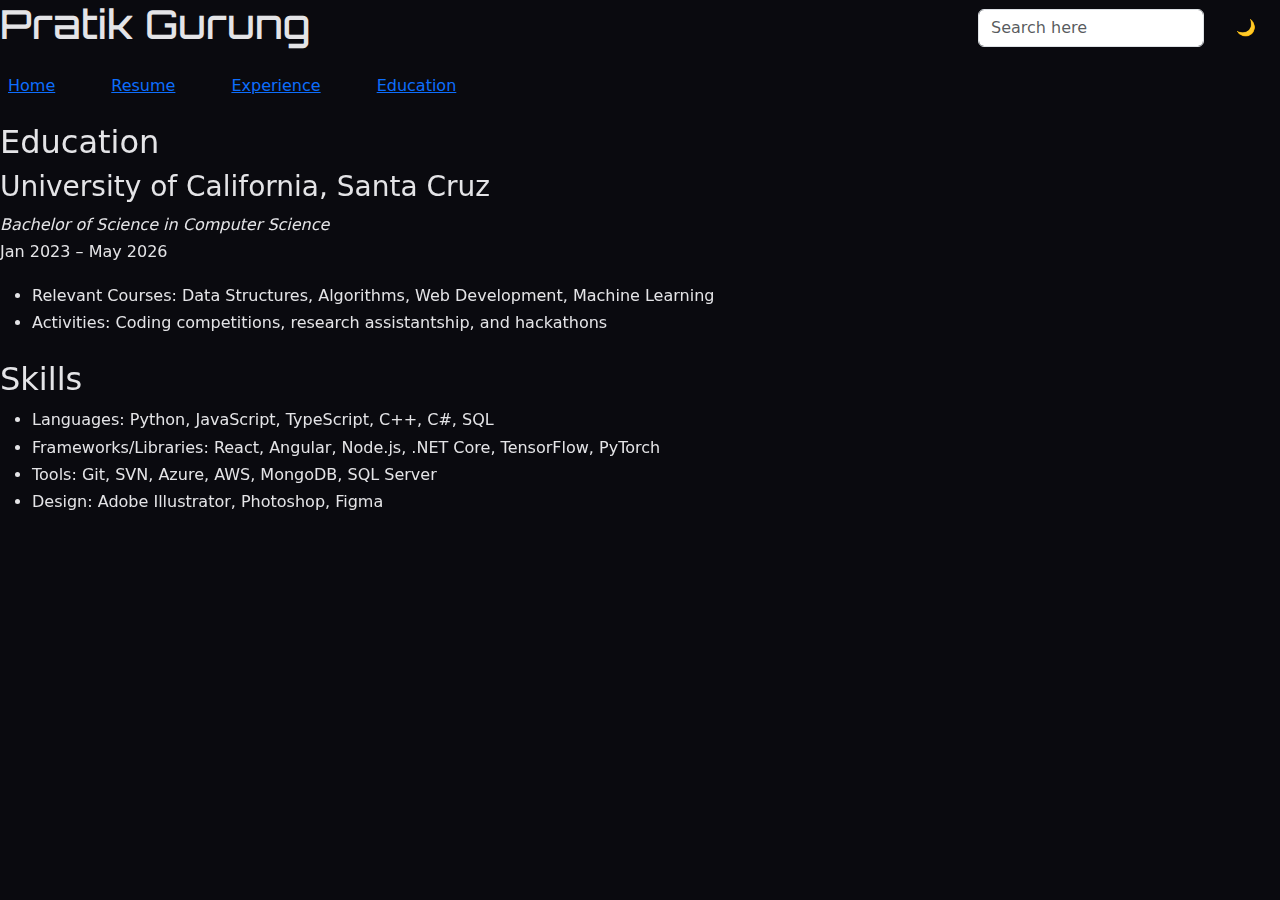
<file: education.html>
<!DOCTYPE html>
<html lang="en">
<head>
  <meta charset="UTF-8" />
  <meta name="viewport" content="width=device-width, initial-scale=1.0" />
  <title>Education | Pratik Gurung</title>
  <link rel="stylesheet" href="https://cdn.jsdelivr.net/npm/bootstrap@5.3.0/dist/css/bootstrap.min.css" />
  <link href="https://fonts.googleapis.com/css2?family=Orbitron:wght@500&display=swap" rel="stylesheet" />
  <link rel="stylesheet" href="https://cdn.jsdelivr.net/npm/aos@2.3.4/dist/aos.css" />
  <link rel="stylesheet" href="portfolio.css" />
</head>
<body>
  <div class="content-wrapper">
    <div class="top-bar d-flex justify-content-between align-items-center">
      <div class="left">
        <h1 style="font-family: 'Orbitron', sans-serif;">Pratik Gurung</h1>
      </div>
      <div class="right d-flex align-items-center gap-2">
        <form action="#" class="search-form">
          <input type="text" placeholder="Search here" class="form-control" />
        </form>
        <button id="mode-toggle" class="mode-toggle btn btn-sm btn-outline-info" aria-label="Toggle Dark/Light Mode">🌙</button>
        <div class="hamburger d-lg-none" id="hamburger">
          <span></span>
          <span></span>
          <span></span>
        </div>
      </div>
    </div>

    <div class="nav-links text-center my-3" id="navLinks">
      <a class="nav-item nav-animated mx-2" href="index.html">Home</a>
      <a class="nav-item nav-animated mx-2" href="resume.html">Resume</a>
      <a class="nav-item nav-animated mx-2" href="experience.html">Experience</a>
      <a class="nav-item nav-animated mx-2" href="education.html">Education</a>
    </div>

    <section data-aos="fade-up" class="my-4">
      <h2 class="text-glow">Education</h2>
      <div class="education-item">
        <h3>University of California, Santa Cruz</h3>
        <p><em>Bachelor of Science in Computer Science</em><br>Jan 2023 – May 2026</p>
        <ul>
          <li>Relevant Courses: Data Structures, Algorithms, Web Development, Machine Learning</li>
          <li>Activities: Coding competitions, research assistantship, and hackathons</li>
        </ul>
      </div>
    </section>

    <section data-aos="fade-up" class="my-4">
      <h2 class="text-glow">Skills</h2>
      <ul>
        <li>Languages: Python, JavaScript, TypeScript, C++, C#, SQL</li>
        <li>Frameworks/Libraries: React, Angular, Node.js, .NET Core, TensorFlow, PyTorch</li>
        <li>Tools: Git, SVN, Azure, AWS, MongoDB, SQL Server</li>
        <li>Design: Adobe Illustrator, Photoshop, Figma</li>
      </ul>
    </section>
  </div>

  <script src="https://cdn.jsdelivr.net/npm/bootstrap@5.3.0/dist/js/bootstrap.bundle.min.js"></script>
  <script src="https://cdn.jsdelivr.net/npm/aos@2.3.4/dist/aos.js"></script>
  <script src="theme.js"></script>
</body>
</html>
</file>
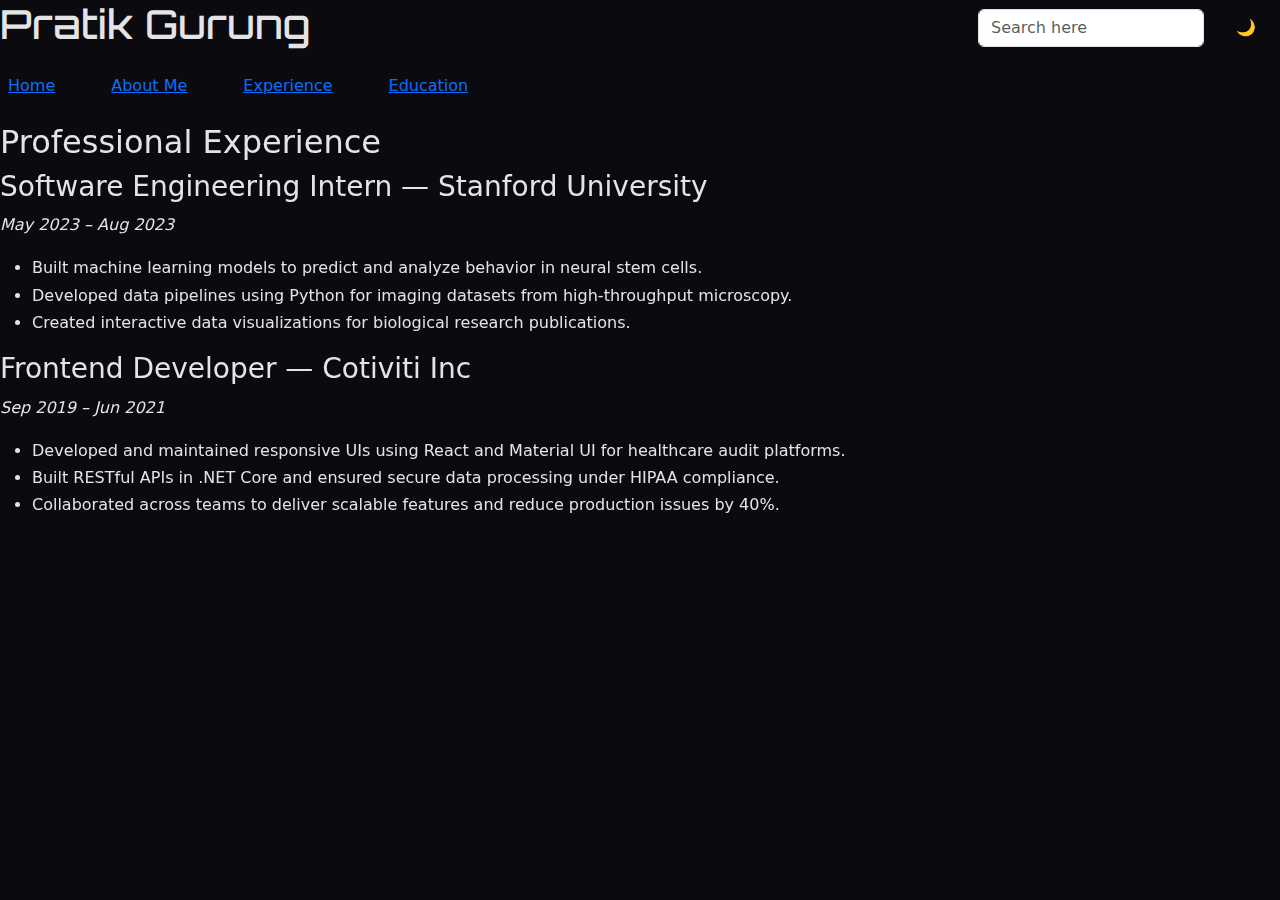
<file: experience.html>
<!DOCTYPE html>
<html lang="en">
<head>
  <meta charset="UTF-8" />
  <meta name="viewport" content="width=device-width, initial-scale=1.0" />
  <title>Experience | Pratik Gurung</title>
  <link rel="stylesheet" href="https://cdn.jsdelivr.net/npm/bootstrap@5.3.0/dist/css/bootstrap.min.css" />
  <link href="https://fonts.googleapis.com/css2?family=Orbitron:wght@500&display=swap" rel="stylesheet" />
  <link rel="stylesheet" href="https://cdn.jsdelivr.net/npm/aos@2.3.4/dist/aos.css" />
  <link rel="stylesheet" href="portfolio.css" />
</head>
<body>
  <div class="content-wrapper">
    <div class="top-bar d-flex justify-content-between align-items-center">
      <div class="left">
        <h1 style="font-family: 'Orbitron', sans-serif;">Pratik Gurung</h1>
      </div>
      <div class="right d-flex align-items-center gap-2">
        <form action="#" class="search-form">
          <input type="text" placeholder="Search here" class="form-control" />
        </form>
        <button id="mode-toggle" class="mode-toggle btn btn-sm btn-outline-info" aria-label="Toggle Dark/Light Mode">🌙</button>
        <div class="hamburger d-lg-none" id="hamburger">
          <span></span>
          <span></span>
          <span></span>
        </div>
      </div>
    </div>

    <div class="nav-links text-center my-3" id="navLinks">
      <a class="nav-item nav-animated mx-2" href="index.html">Home</a>
      <a class="nav-item nav-animated mx-2" href="resume.html">About Me</a>
      <a class="nav-item nav-animated mx-2" href="experience.html">Experience</a>
      <a class="nav-item nav-animated mx-2" href="education.html">Education</a>
    </div>

    <section data-aos="fade-up" class="my-4">
      <h2 class="text-glow">Professional Experience</h2>

      <div class="experience-item">
        <h3>Software Engineering Intern — Stanford University</h3>
        <p><em>May 2023 – Aug 2023</em></p>
        <ul>
          <li>Built machine learning models to predict and analyze behavior in neural stem cells.</li>
          <li>Developed data pipelines using Python for imaging datasets from high-throughput microscopy.</li>
          <li>Created interactive data visualizations for biological research publications.</li>
        </ul>
      </div>

      <div class="experience-item">
        <h3>Frontend Developer — Cotiviti Inc</h3>
        <p><em>Sep 2019 – Jun 2021</em></p>
        <ul>
          <li>Developed and maintained responsive UIs using React and Material UI for healthcare audit platforms.</li>
          <li>Built RESTful APIs in .NET Core and ensured secure data processing under HIPAA compliance.</li>
          <li>Collaborated across teams to deliver scalable features and reduce production issues by 40%.</li>
        </ul>
      </div>
    </section>
  </div>

  <script src="https://cdn.jsdelivr.net/npm/bootstrap@5.3.0/dist/js/bootstrap.bundle.min.js"></script>
  <script src="https://cdn.jsdelivr.net/npm/aos@2.3.4/dist/aos.js"></script>
  <script src="theme.js"></script>
</body>
</html>
</file>
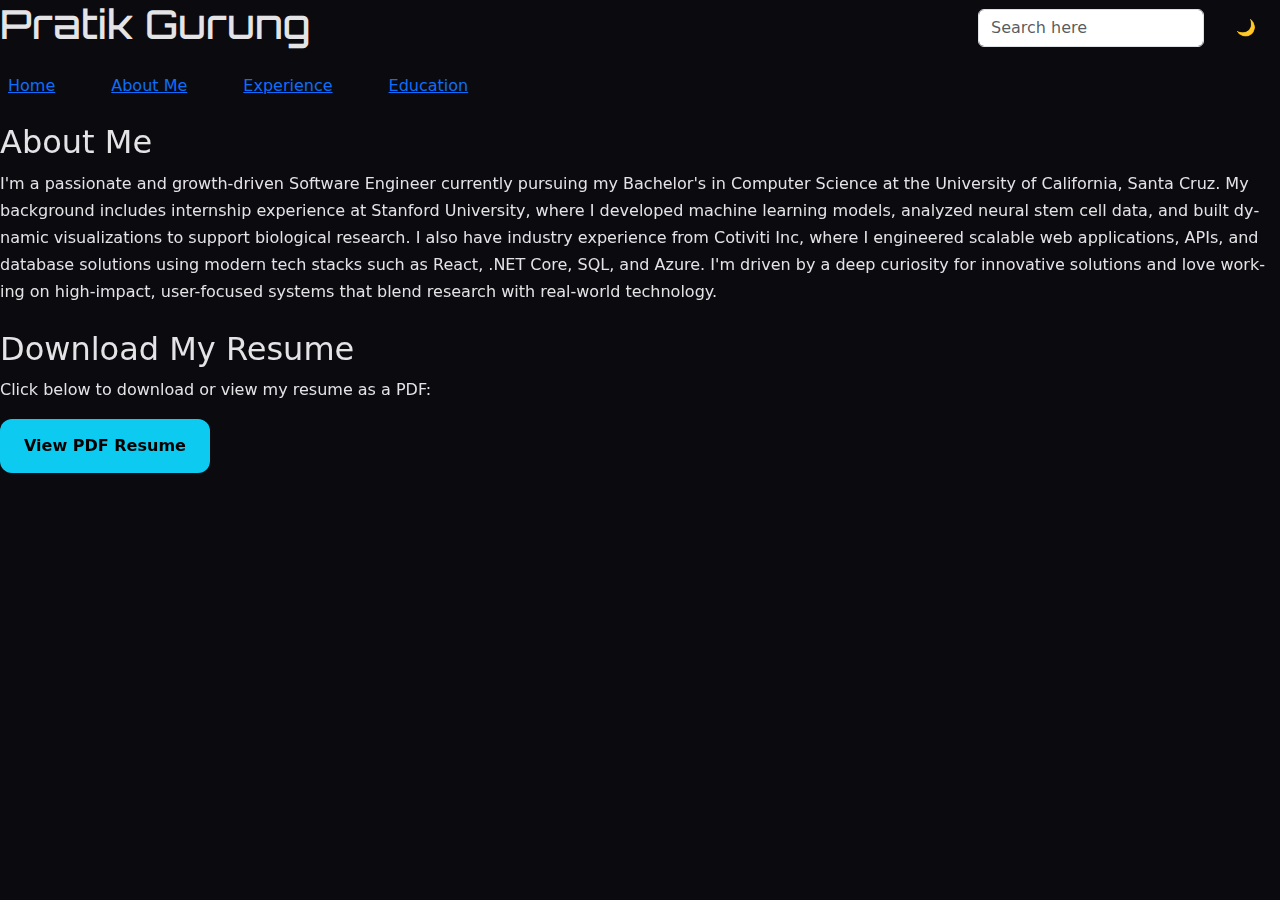
<file: resume.html>
<!DOCTYPE html>
<html lang="en">
<head>
  <meta charset="UTF-8" />
  <meta name="viewport" content="width=device-width, initial-scale=1.0"/>
  <title>Resume | Pratik Gurung</title>
  <link rel="stylesheet" href="https://cdn.jsdelivr.net/npm/bootstrap@5.3.0/dist/css/bootstrap.min.css"/>
  <link href="https://fonts.googleapis.com/css2?family=Orbitron:wght@500&display=swap" rel="stylesheet"/>
  <link rel="stylesheet" href="https://cdn.jsdelivr.net/npm/aos@2.3.4/dist/aos.css"/>
  <link rel="stylesheet" href="portfolio.css"/>
</head>
<body>
  <div class="content-wrapper">
    <div class="top-bar d-flex justify-content-between align-items-center">
      <div class="left">
        <h1 style="font-family: 'Orbitron', sans-serif;">Pratik Gurung</h1>
      </div>
      <div class="right d-flex align-items-center gap-2">
        <form action="#" class="search-form">
          <input type="text" placeholder="Search here" class="form-control" />
        </form>
        <button id="mode-toggle" class="mode-toggle btn btn-sm btn-outline-info" aria-label="Toggle Dark/Light Mode">🌙</button>
        <div class="hamburger d-lg-none" id="hamburger">
          <span></span>
          <span></span>
          <span></span>
        </div>
      </div>
    </div>

    <div class="nav-links text-center my-3" id="navLinks">
      <a class="nav-item nav-animated mx-2" href="index.html">Home</a>
      <a class="nav-item nav-animated mx-2" href="resume.html">About Me</a>
      <a class="nav-item nav-animated mx-2" href="experience.html">Experience</a>
      <a class="nav-item nav-animated mx-2" href="education.html">Education</a>
    </div>

    <!-- Main Content -->
    <main>
      <section data-aos="fade-up" class="my-4">
        <h2 class="text-glow">About Me</h2>
        <p>
          I'm a passionate and growth-driven Software Engineer currently pursuing my Bachelor's in Computer Science at the University of California, Santa Cruz. 
          My background includes internship experience at Stanford University, where I developed machine learning models, analyzed neural stem cell data, and built dynamic visualizations to support biological research. 
          I also have industry experience from Cotiviti Inc, where I engineered scalable web applications, APIs, and database solutions using modern tech stacks such as React, .NET Core, SQL, and Azure. 
          I'm driven by a deep curiosity for innovative solutions and love working on high-impact, user-focused systems that blend research with real-world technology.
        </p>
      </section>

      <section data-aos="fade-up" class="my-4">
        <h2 class="text-glow">Download My Resume</h2>
        <p>
          Click below to download or view my resume as a PDF:
        </p>
        <a href="Pratik Software Engineer Resume (2).pdf" target="_blank" class="btn btn-info">View PDF Resume</a>
      </section>
    </main>
  </div>

  <script src="https://cdn.jsdelivr.net/npm/bootstrap@5.3.0/dist/js/bootstrap.bundle.min.js"></script>
  <script src="https://cdn.jsdelivr.net/npm/aos@2.3.4/dist/aos.js"></script>
  <script src="theme.js"></script>
</body>
</html>
</file>
<file: portfolio.css>
/* VARIABLES & RESET */
:root {
  --color-bg: #0a0a0f;
  --color-bg-secondary: #121218;
  --color-text: #e4e4e7;
  --color-text-muted: #a1a1aa;
  --color-accent: #6366f1;
  --color-accent-hover: #4f46e5;
  --color-success: #10b981;
  --color-border: #27272a;

  --font-main: 'Manrope', -apple-system, system-ui, sans-serif;
  --font-mono: 'Space Mono', monospace;

  --transition-fast: 0.15s cubic-bezier(0.4, 0, 0.2, 1);
  --transition: 0.3s cubic-bezier(0.4, 0, 0.2, 1);
  --transition-slow: 0.6s cubic-bezier(0.4, 0, 0.2, 1);

  --shadow-lg: 0 20px 40px rgba(0, 0, 0, 0.3);

  /* Layout helpers */
  --container-max: 1400px;
  --container-pad: clamp(1rem, 3vw, 2rem);
  --nav-height: 78px;
}

* { margin: 0; padding: 0; box-sizing: border-box; }

/* ✅ Helps prevent iOS "text zoom" + layout weirdness */
html {
  scroll-behavior: auto;
  /* Optional: slightly fluid base sizing */
  font-size: clamp(15px, 1.6vw, 16px);
  -webkit-text-size-adjust: 100%;
}

body {
  font-family: var(--font-main);
  background: var(--color-bg);
  color: var(--color-text);
  line-height: 1.7;
  -webkit-font-smoothing: antialiased;
  -moz-osx-font-smoothing: grayscale;

  /* ✅ Critical: stop accidental horizontal scroll */
  overflow-x: clip;
}

/* ✅ Global wrapping rules to prevent text blowing out */
p, li, a, span, h1, h2, h3, h4, h5, h6, figcaption {
  overflow-wrap: anywhere;
  word-break: break-word;
  hyphens: auto;
}

/* Better responsive media defaults */
img, svg, video, canvas {
  max-width: 100%;
  height: auto;
}

::selection { background: var(--color-accent); color: #fff; }

/* Accessible focus */
a:focus-visible,
button:focus-visible {
  outline: 2px solid rgba(99, 102, 241, 0.9);
  outline-offset: 3px;
  border-radius: 10px;
}

/* CUSTOM CURSOR */
.cursor-dot, .cursor-outline {
  pointer-events: none;
  position: fixed;
  border-radius: 50%;
  z-index: 10000;
  will-change: transform;
}

.cursor-dot {
  width: 8px; height: 8px;
  background: var(--color-accent);
  transform: translate(-50%, -50%);
  transition: opacity var(--transition);
}

.cursor-outline {
  width: 40px; height: 40px;
  border: 2px solid var(--color-accent);
  opacity: 0.5;
  transform: translate(-50%, -50%);
  transition: transform var(--transition-fast), opacity var(--transition);
}

@media (max-width: 768px) {
  .cursor-dot, .cursor-outline { display: none; }
}

/* CONTAINER */
.container {
  max-width: var(--container-max);
  margin: 0 auto;
  padding-inline: var(--container-pad);

  /* ✅ Prevent flex/grid children from overflowing */
  min-width: 0;
}

/* NAVIGATION */
.nav {
  position: fixed;
  top: 0; left: 0; right: 0;
  z-index: 1000;
  background: rgba(10, 10, 15, 0.85);
  -webkit-backdrop-filter: blur(12px);
  backdrop-filter: blur(12px);
  border-bottom: 1px solid var(--color-border);
  transition: transform var(--transition), background-color var(--transition);
  will-change: transform;
}

.nav-container {
  max-width: var(--container-max);
  margin: 0 auto;
  padding: 1.25rem var(--container-pad);
  display: flex;
  align-items: center;
  justify-content: space-between;
  position: relative;
  min-height: var(--nav-height);
  min-width: 0;
}

.nav-logo {
  font-family: var(--font-mono);
  font-size: 1.25rem;
  font-weight: 700;
  text-decoration: none;
  color: var(--color-text);
  transition: color var(--transition);
  white-space: nowrap;
}

.logo-bracket { color: var(--color-accent); }
.logo-text { margin: 0 0.25rem; }
.nav-logo:hover { color: var(--color-accent); }

.nav-links {
  display: flex;
  gap: 2.5rem;
  align-items: center;
  min-width: 0;
}

.nav-link {
  position: relative;
  color: var(--color-text-muted);
  text-decoration: none;
  font-weight: 500;
  font-size: 0.95rem;
  transition: color var(--transition);
  white-space: nowrap;
}

.nav-link:hover { color: var(--color-text); }

.nav-link::before {
  content: attr(data-text);
  position: absolute;
  top: 0; left: 0;
  width: 0;
  overflow: hidden;
  color: var(--color-accent);
  transition: width var(--transition);
  white-space: nowrap;
  pointer-events: none;
}
.nav-link:hover::before { width: 100%; }

.nav-toggle {
  display: none;
  flex-direction: column;
  gap: 6px;
  background: none;
  border: none;
  cursor: pointer;
  padding: 0.5rem;
  border-radius: 12px;
}

.nav-toggle span {
  width: 28px; height: 2px;
  background: var(--color-text);
  transition: transform var(--transition), opacity var(--transition);
}

/* HERO SECTION */
.hero {
  min-height: 100svh;
  display: flex;
  align-items: center;
  justify-content: center;
  position: relative;
  overflow: hidden;

  padding: calc(var(--nav-height) + 2.25rem) var(--container-pad) 2.5rem;
}

.hero-bg {
  position: absolute;
  inset: 0;
  z-index: 0;
  pointer-events: none;
}

.hero-grid {
  position: absolute;
  inset: 0;
  background-image:
    linear-gradient(rgba(99, 102, 241, 0.03) 1px, transparent 1px),
    linear-gradient(90deg, rgba(99, 102, 241, 0.03) 1px, transparent 1px);
  background-size: 50px 50px;
  animation: gridMove 24s linear infinite;
  will-change: transform;
}

@keyframes gridMove {
  0% { transform: translate3d(0, 0, 0); }
  100% { transform: translate3d(50px, 50px, 0); }
}

.hero-gradient {
  position: absolute;
  inset: 0;
  background: radial-gradient(circle at 50% 50%, rgba(99, 102, 241, 0.1), transparent 70%);
  pointer-events: none;
}

.hero-content {
  width: 100%;
  max-width: 1200px;
  position: relative;
  z-index: 10;
  min-width: 0;
}

/* HERO (PHOTO LAYOUT) */
.hero-inner{
  display:grid;
  grid-template-columns: 1.15fr 0.85fr;
  gap: clamp(2rem, 4vw, 4rem);
  align-items: center;
  min-width: 0;
}

.hero-copy{
  text-align: left;
  min-width: 0;
}

.hero-badge {
  display: inline-flex;
  align-items: center;
  gap: 0.5rem;
  padding: 0.5rem 1rem;
  background: rgba(99, 102, 241, 0.1);
  border: 1px solid rgba(99, 102, 241, 0.2);
  border-radius: 2rem;
  font-size: 0.875rem;
  color: var(--color-accent);
  margin-bottom: 2rem;
  animation: fadeInUp 0.6s ease 0.2s backwards;
}

.badge-dot {
  width: 8px; height: 8px;
  background: var(--color-success);
  border-radius: 50%;
  animation: pulse 2s infinite;
}

@keyframes pulse {
  0%, 100% { opacity: 1; }
  50% { opacity: 0.5; }
}

.hero-title {
  font-size: clamp(2.1rem, 7vw, 4.75rem);
  font-weight: 800;
  line-height: 1.05;
  margin-bottom: 1.25rem;
  letter-spacing: -0.02em;
}

.hero-greeting {
  display: block;
  font-size: clamp(1.15rem, 3.4vw, 2rem);
  font-weight: 500;
  color: var(--color-text-muted);
  animation: fadeInUp 0.6s ease 0.3s backwards;
}

.hero-name {
  display: block;
  background: linear-gradient(135deg, #6366f1 0%, #a855f7 100%);
  -webkit-background-clip: text;
  -webkit-text-fill-color: transparent;
  background-clip: text;
  animation: fadeInUp 0.6s ease 0.4s backwards;
}

.hero-description {
  font-size: clamp(1.02rem, 2.2vw, 1.25rem);
  color: var(--color-text-muted);
  max-width: 52ch;
  margin: 0 0 2.25rem;
  line-height: 1.7;
  animation: fadeInUp 0.6s ease 0.5s backwards;
}

.hero-cta {
  display: flex;
  gap: 1rem;
  justify-content: flex-start;
  flex-wrap: wrap;
  margin-bottom: 2.5rem;
  animation: fadeInUp 0.6s ease 0.6s backwards;
}

.btn {
  display: inline-flex;
  align-items: center;
  gap: 0.75rem;
  padding: 0.95rem 1.5rem;
  font-weight: 600;
  text-decoration: none;
  border-radius: 0.75rem;
  font-family: var(--font-main);
  font-size: 1rem;
  cursor: pointer;
  border: none;
  transition: transform var(--transition), box-shadow var(--transition), background-color var(--transition), border-color var(--transition), color var(--transition);

  /* ✅ buttons never overflow */
  max-width: 100%;
}

.btn-primary {
  background: var(--color-accent);
  color: #fff;
  box-shadow: 0 0 18px rgba(99, 102, 241, 0.28);
}

.btn-primary:hover {
  background: var(--color-accent-hover);
  transform: translateY(-2px);
  box-shadow: 0 0 26px rgba(99, 102, 241, 0.45);
}

.btn-secondary {
  background: transparent;
  color: var(--color-text);
  border: 2px solid var(--color-border);
}

.btn-secondary:hover {
  border-color: var(--color-accent);
  color: var(--color-accent);
  transform: translateY(-2px);
}

.btn-large { padding: 1.1rem 2rem; font-size: 1.05rem; }

.hero-social {
  display: flex;
  gap: 1rem;
  justify-content: flex-start;
  animation: fadeInUp 0.6s ease 0.7s backwards;
  flex-wrap: wrap;
}

.social-link {
  width: 48px; height: 48px;
  display: flex;
  align-items: center;
  justify-content: center;
  background: rgba(255, 255, 255, 0.05);
  border: 1px solid var(--color-border);
  border-radius: 0.85rem;
  color: var(--color-text-muted);
  transition: transform var(--transition), background-color var(--transition), border-color var(--transition), color var(--transition);
}

.social-link:hover {
  background: var(--color-accent);
  border-color: var(--color-accent);
  color: #fff;
  transform: translateY(-4px);
}

.social-link svg { width: 20px; height: 20px; }

.hero-photo{
  display:flex;
  flex-direction: column;
  align-items: center;
  gap: 1rem;
  min-width: 0;
}

.hero-photo-frame{
  width: min(420px, 90vw);
  aspect-ratio: 1 / 1;
  border-radius: 1.5rem;
  overflow: hidden;
  border: 1px solid var(--color-border);
  background: rgba(255,255,255,0.02);
  box-shadow: 0 20px 50px rgba(0,0,0,0.35);
  position: relative;
}

.hero-photo-frame::before{
  content:"";
  position:absolute;
  inset:-2px;
  border-radius: 1.6rem;
  background: linear-gradient(135deg, rgba(99,102,241,0.55), rgba(168,85,247,0.35), transparent 70%);
  opacity: 0.9;
  pointer-events:none;
}

.hero-photo-frame img{
  width: 100%;
  height: 100%;
  object-fit: cover;
  display:block;
  transform: scale(1.02);
}

.hero-photo-meta{
  display:flex;
  gap: .6rem;
  flex-wrap: wrap;
  justify-content: center;
  min-width: 0;
}

.meta-pill{
  font-family: var(--font-mono);
  font-size: .8rem;
  color: var(--color-text-muted);
  border: 1px solid var(--color-border);
  background: rgba(255,255,255,0.03);
  padding: .45rem .75rem;
  border-radius: 999px;
  max-width: 100%;
}

/* Scroll indicator */
.scroll-indicator {
  position: absolute;
  bottom: 1.75rem;
  left: 50%;
  transform: translateX(-50%);
  animation: fadeInUp 0.6s ease 0.8s backwards;
  pointer-events: none;
}

.mouse {
  width: 28px; height: 44px;
  border: 2px solid var(--color-text-muted);
  border-radius: 14px;
  position: relative;
}

.wheel {
  width: 4px; height: 8px;
  background: var(--color-accent);
  border-radius: 2px;
  position: absolute;
  top: 8px;
  left: 50%;
  transform: translateX(-50%);
  animation: scroll 1.8s infinite;
  will-change: transform, opacity;
}

@keyframes scroll {
  0%, 20% { transform: translateX(-50%) translateY(0); opacity: 1; }
  100% { transform: translateX(-50%) translateY(16px); opacity: 0; }
}

@keyframes fadeInUp {
  from { opacity: 0; transform: translateY(30px); }
  to { opacity: 1; transform: translateY(0); }
}

/* SECTIONS */
.section { padding: clamp(4.5rem, 7vw, 8rem) 0; position: relative; }
.section-header { margin-bottom: clamp(2.5rem, 5vw, 4rem); }

.section-label {
  display: inline-block;
  font-family: var(--font-mono);
  font-size: 0.875rem;
  color: var(--color-accent);
  text-transform: uppercase;
  letter-spacing: 0.1em;
  margin-bottom: 1rem;
}

.section-title {
  font-size: clamp(2rem, 5.5vw, 3.5rem);
  font-weight: 800;
  letter-spacing: -0.02em;
}

/* ABOUT SECTION */
.about { background: var(--color-bg-secondary); }

.about-grid {
  display: grid;
  grid-template-columns: 1.2fr 1fr;
  gap: clamp(2rem, 5vw, 4rem);
  align-items: start;
  min-width: 0;
}

.about-text p {
  margin-bottom: 1.25rem;
  font-size: 1.05rem;
  color: var(--color-text-muted);
  line-height: 1.8;
}

.text-large {
  font-size: 1.25rem !important;
  color: var(--color-text) !important;
  line-height: 1.6 !important;
  font-weight: 500;
}
.text-large strong { color: var(--color-accent); }

.about-hobbies {
  margin-top: 2.25rem;
  padding: clamp(1.25rem, 3vw, 2rem);
  background: rgba(255, 255, 255, 0.02);
  border: 1px solid var(--color-border);
  border-radius: 1rem;
  min-width: 0;
}

.about-hobbies h3 {
  font-size: 1.15rem;
  margin-bottom: 0.9rem;
  color: var(--color-text);
}

.about-hobbies-header p{
  margin-top: .35rem;
  color: var(--color-text-muted);
  font-size: 0.98rem;
  line-height: 1.6;
}

.hobbies-list { display: flex; flex-direction: column; gap: 1.25rem; }
.hobby-item { display: flex; align-items: start; gap: 1rem; min-width: 0; }
.hobby-icon { font-size: 2rem; flex-shrink: 0; }
.hobby-item strong { display: block; color: var(--color-text); margin-bottom: 0.25rem; }
.hobby-item p { font-size: 0.95rem; color: var(--color-text-muted); margin: 0; }

/* SKILLS */
.skill-category {
  padding: clamp(1.25rem, 3vw, 2rem);
  background: rgba(255, 255, 255, 0.02);
  border: 1px solid var(--color-border);
  border-radius: 1rem;
  margin-bottom: 1.25rem;
  transition: transform var(--transition), background-color var(--transition), border-color var(--transition);
  min-width: 0;
}

.skill-category:hover {
  background: rgba(255, 255, 255, 0.04);
  border-color: var(--color-accent);
  transform: translateY(-2px);
}

.skill-category h3 {
  font-size: 1.15rem;
  margin-bottom: 1.25rem;
  color: var(--color-text);
}

.skill-bar { margin-bottom: 1.25rem; }
.skill-bar:last-child { margin-bottom: 0; }

.skill-info {
  display: flex;
  justify-content: space-between;
  margin-bottom: 0.65rem;
  font-size: 0.95rem;
  gap: 0.75rem;
}

.skill-info span { min-width: 0; }

.skill-progress {
  height: 8px;
  background: rgba(255, 255, 255, 0.05);
  border-radius: 999px;
  overflow: hidden;
}

.skill-fill {
  height: 100%;
  background: linear-gradient(90deg, var(--color-accent), #a855f7);
  border-radius: 999px;
  transition: width 1s cubic-bezier(0.4, 0, 0.2, 1);
}

/* ABOUT GALLERY */
.life-gallery{ margin-top: 1.5rem; }

.gallery-track{
  display: grid;
  grid-template-columns: repeat(auto-fit, minmax(190px, 1fr));
  gap: 1rem;
  min-width: 0;
}

.gallery-card{
  border-radius: 1rem;
  overflow:hidden;
  border: 1px solid var(--color-border);
  background: rgba(255,255,255,0.02);
  transition: transform .2s ease, border-color .2s ease, background-color .2s ease;
  min-width: 0;
}

.gallery-card:hover{
  transform: translateY(-4px);
  border-color: rgba(99,102,241,0.55);
  background: rgba(255,255,255,0.03);
}

.gallery-card img{
  width: 100%;
  aspect-ratio: 4 / 3;
  object-fit: cover;
  display:block;
}

.gallery-card figcaption{
  padding: .8rem .9rem;
  font-size: .92rem;
  color: var(--color-text-muted);
  line-height: 1.4;
}

.gallery-hint{
  margin-top: .75rem;
  font-family: var(--font-mono);
  font-size: .85rem;
  color: rgba(161,161,170,0.9);
  opacity: .9;
}

/* Mobile: horizontal scroll */
@media (max-width: 700px){
  .gallery-track{
    display:flex;
    gap: 1rem;
    overflow-x: auto;
    padding: 0.25rem 0.25rem 0.75rem;
    scroll-snap-type: x mandatory;
    -webkit-overflow-scrolling: touch;
  }

  .gallery-track::-webkit-scrollbar{ height: 10px; }
  .gallery-track::-webkit-scrollbar-thumb{
    background: rgba(255,255,255,0.08);
    border-radius: 999px;
  }

  .gallery-card{
    flex: 0 0 240px;
    scroll-snap-align: start;
  }

  .gallery-card img{ aspect-ratio: 16 / 10; }
}

@media (max-width: 420px){
  .gallery-card{ flex-basis: 220px; }
}

/* PROJECTS SECTION */
.projects-grid { display: grid; gap: 1.5rem; }

.project-card {
  background: var(--color-bg-secondary);
  border: 1px solid var(--color-border);
  border-radius: 1.5rem;
  padding: clamp(1.35rem, 4vw, 3rem);
  position: relative;
  overflow: hidden;
  display: grid;
  grid-template-columns: 1fr auto;
  gap: clamp(1.25rem, 3.5vw, 3rem);
  align-items: center;
  transition: transform var(--transition), border-color var(--transition), box-shadow var(--transition);
  will-change: transform;
  min-width: 0;
}

.project-card > * { min-width: 0; }

.project-card::before {
  content: '';
  position: absolute;
  inset: 0;
  background: linear-gradient(135deg, rgba(99, 102, 241, 0.05), transparent);
  opacity: 0;
  transition: opacity var(--transition);
  pointer-events: none;
}

.project-card:hover {
  border-color: var(--color-accent);
  transform: translateY(-4px);
  box-shadow: var(--shadow-lg);
}
.project-card:hover::before { opacity: 1; }

.project-number {
  position: absolute;
  top: 1.5rem; right: 1.5rem;
  font-family: var(--font-mono);
  font-size: clamp(2.2rem, 7vw, 4rem);
  font-weight: 700;
  color: rgba(255, 255, 255, 0.03);
  line-height: 1;
  pointer-events: none;
}

.project-tags {
  display: flex;
  gap: 0.6rem;
  margin-bottom: 1.25rem;
  flex-wrap: wrap;
  min-width: 0;
}

.tag {
  padding: 0.35rem 0.9rem;
  background: rgba(99, 102, 241, 0.1);
  border: 1px solid rgba(99, 102, 241, 0.2);
  border-radius: 999px;
  font-size: 0.83rem;
  font-family: var(--font-mono);
  color: var(--color-accent);
  max-width: 100%;
}

.project-title {
  font-size: clamp(1.35rem, 2.6vw, 2rem);
  font-weight: 700;
  margin-bottom: 0.9rem;
  color: var(--color-text);
}

.project-description {
  font-size: 1.05rem;
  color: var(--color-text-muted);
  line-height: 1.7;
  margin-bottom: 1.5rem;
}

.project-links { display: flex; gap: 1rem; flex-wrap: wrap; }

.project-link {
  display: inline-flex;
  align-items: center;
  gap: 0.5rem;
  color: var(--color-accent);
  text-decoration: none;
  font-weight: 600;
  transition: gap var(--transition), color var(--transition);
  position: relative;
  z-index: 5;
}
.project-link:hover { gap: 0.75rem; }

/* PROJECT SCREENSHOT GALLERY */
.project-gallery{
  margin-top: 1.75rem;
  display: grid;
  grid-template-columns: repeat(auto-fit, minmax(220px, 1fr));
  gap: 1rem;
  min-width: 0;
}

.project-gallery.single{
  grid-template-columns: 1fr;
  max-width: 560px;
}

.project-gallery figure{
  border-radius: 1rem;
  overflow: hidden;
  border: 1px solid var(--color-border);
  background: rgba(255,255,255,0.02);
  transition: transform .25s ease, border-color .25s ease, background-color .25s ease;
  min-width: 0;
}

.project-gallery figure:hover{
  transform: translateY(-4px);
  border-color: rgba(99,102,241,0.55);
  background: rgba(255,255,255,0.03);
}

.project-gallery img{
  width: 100%;
  aspect-ratio: 16 / 10;
  object-fit: cover;
  display: block;
}

.project-gallery figcaption{
  padding: .65rem .85rem;
  font-size: .85rem;
  color: var(--color-text-muted);
  line-height: 1.35;
  background: rgba(0,0,0,0.22);
}

/* Mobile swipe */
@media (max-width: 700px){
  .project-gallery{
    display: flex;
    overflow-x: auto;
    gap: 1rem;
    scroll-snap-type: x mandatory;
    -webkit-overflow-scrolling: touch;
    padding: 0.25rem 0.25rem 0.75rem;
  }

  .project-gallery::-webkit-scrollbar{ height: 10px; }
  .project-gallery::-webkit-scrollbar-thumb{
    background: rgba(255,255,255,0.08);
    border-radius: 999px;
  }

  .project-gallery figure{
    flex: 0 0 260px;
    scroll-snap-align: start;
  }
}

@media (max-width: 420px){
  .project-gallery figure{ flex-basis: 230px; }
}

/* Project visuals */
.project-visual {
  width: 200px;
  height: 200px;
  position: relative;
  pointer-events: none;
}

.project-shape {
  width: 100%;
  height: 100%;
  border-radius: 1rem;
  transition: transform var(--transition);
}

.shape-1 { background: linear-gradient(135deg, #6366f1, #8b5cf6); }
.shape-2 { background: linear-gradient(135deg, #ec4899, #f43f5e); }
.shape-3 { background: linear-gradient(135deg, #14b8a6, #06b6d4); }
.shape-4 { background: linear-gradient(135deg, #f59e0b, #ef4444); }

.project-card:hover .project-shape { transform: rotate(10deg) scale(1.1); }

.project-card.featured {
  background: linear-gradient(135deg, rgba(99, 102, 241, 0.1), transparent);
  border: 2px solid var(--color-accent);
}

/* EXPERIENCE SECTION */
.experience { background: var(--color-bg-secondary); }

.timeline { position: relative; padding-left: 2.75rem; min-width: 0; }
.timeline::before {
  content: '';
  position: absolute;
  left: 0; top: 0; bottom: 0;
  width: 2px;
  background: linear-gradient(180deg, var(--color-accent), transparent);
}

.timeline-item { margin-bottom: 3rem; position: relative; min-width: 0; }
.timeline-item::before {
  content: '';
  position: absolute;
  left: -3.35rem;
  top: 0.5rem;
  width: 16px; height: 16px;
  background: var(--color-accent);
  border: 3px solid var(--color-bg-secondary);
  border-radius: 50%;
  box-shadow: 0 0 0 4px rgba(99, 102, 241, 0.2);
}

.timeline-date {
  font-family: var(--font-mono);
  font-size: 0.875rem;
  color: var(--color-accent);
  margin-bottom: 0.9rem;
  display: block;
}

.timeline-content h3 { font-size: clamp(1.25rem, 4vw, 1.55rem); margin-bottom: 0.45rem; }
.timeline-content h4 {
  font-size: 1.05rem;
  color: var(--color-text-muted);
  font-weight: 500;
  margin-bottom: 0.9rem;
}
.timeline-content p {
  color: var(--color-text-muted);
  line-height: 1.8;
  margin-bottom: 1.25rem;
}

.timeline-achievements { list-style: none; margin-top: 1.1rem; }
.timeline-achievements li {
  padding-left: 2rem;
  position: relative;
  color: var(--color-text-muted);
  margin-bottom: 0.65rem;
}
.timeline-achievements li::before {
  content: '→';
  position: absolute;
  left: 0;
  color: var(--color-accent);
  font-weight: 700;
}

/* CONTACT SECTION */
.contact { background: var(--color-bg); }

.contact-content {
  max-width: 900px;
  margin: 0 auto;
  text-align: center;
  padding-inline: var(--container-pad);
  min-width: 0;
}

.contact-title {
  font-size: clamp(2rem, 5.5vw, 3.5rem);
  font-weight: 800;
  margin-bottom: 1.25rem;
  background: linear-gradient(135deg, #6366f1 0%, #a855f7 100%);
  -webkit-background-clip: text;
  -webkit-text-fill-color: transparent;
  background-clip: text;
}

.contact-description {
  font-size: 1.12rem;
  color: var(--color-text-muted);
  line-height: 1.8;
  margin-bottom: 3rem;
}

.contact-methods {
  display: grid;
  grid-template-columns: repeat(auto-fit, minmax(240px, 1fr));
  gap: 1.25rem;
  margin-bottom: 3rem;
}

.contact-method {
  padding: 1.5rem;
  background: rgba(255, 255, 255, 0.02);
  border: 1px solid var(--color-border);
  border-radius: 1rem;
  text-decoration: none;
  display: flex;
  flex-direction: column;
  align-items: center;
  text-align: center;
  transition: transform var(--transition), background-color var(--transition), border-color var(--transition);
  min-width: 0;
}

.contact-method:hover {
  background: rgba(255, 255, 255, 0.05);
  border-color: var(--color-accent);
  transform: translateY(-4px);
}

.method-icon {
  width: 60px; height: 60px;
  display: flex;
  align-items: center;
  justify-content: center;
  background: rgba(99, 102, 241, 0.1);
  border-radius: 1rem;
  margin-bottom: 1.25rem;
}

.method-icon svg { width: 28px; height: 28px; color: var(--color-accent); }

.method-content h3 { font-size: 1.15rem; margin-bottom: 0.35rem; color: var(--color-text); }
.method-content p { color: var(--color-text-muted); font-size: 0.95rem; }

/* FOOTER */
.footer {
  background: var(--color-bg-secondary);
  padding: 3.5rem 0 2rem;
  border-top: 1px solid var(--color-border);
}

.footer-content {
  max-width: var(--container-max);
  margin: 0 auto 2.5rem;
  padding-inline: var(--container-pad);
  display: grid;
  grid-template-columns: 1.5fr 1fr 1fr;
  gap: 2rem;
  align-items: start;
  min-width: 0;
}

.footer-logo {
  font-family: var(--font-mono);
  font-size: 1.4rem;
  font-weight: 700;
  margin-bottom: 0.8rem;
}

.footer-left p { color: var(--color-text-muted); font-size: 0.95rem; }

.footer-links { display: flex; flex-direction: column; gap: 0.85rem; }
.footer-links a {
  color: var(--color-text-muted);
  text-decoration: none;
  transition: color var(--transition);
}
.footer-links a:hover { color: var(--color-accent); }

.footer-social { display: flex; gap: 0.75rem; justify-content: flex-end; flex-wrap: wrap; }

.footer-social a {
  width: 40px; height: 40px;
  display: flex;
  align-items: center;
  justify-content: center;
  background: rgba(255, 255, 255, 0.05);
  border: 1px solid var(--color-border);
  border-radius: 0.75rem;
  color: var(--color-text-muted);
  transition: transform var(--transition), background-color var(--transition), border-color var(--transition), color var(--transition);
}
.footer-social a:hover {
  background: var(--color-accent);
  border-color: var(--color-accent);
  color: #fff;
  transform: translateY(-2px);
}
.footer-social svg { width: 18px; height: 18px; }

.footer-bottom {
  max-width: var(--container-max);
  margin: 0 auto;
  padding-top: 1.5rem;
  padding-inline: var(--container-pad);
  border-top: 1px solid var(--color-border);
  display: flex;
  justify-content: space-between;
  align-items: center;
  flex-wrap: wrap;
  gap: 1rem;
}
.footer-bottom p { color: var(--color-text-muted); font-size: 0.875rem; }

/* =========================================================
   RESPONSIVE BREAKPOINTS
   ========================================================= */
@media (max-width: 1024px) {
  .about-grid { grid-template-columns: 1fr; }
  .project-card { grid-template-columns: 1fr; }
  .project-visual { display: none; }

  .footer-content {
    grid-template-columns: 1fr;
    text-align: center;
  }
  .footer-social { justify-content: center; }
}

@media (max-width: 900px){
  .hero-inner{
    grid-template-columns: 1fr;
    gap: 2.25rem;
  }
  .hero-copy{ text-align: center; }
  .hero-description{
    margin-inline: auto;
    max-width: 60ch;
  }
  .hero-cta{ justify-content: center; }
  .hero-social{ justify-content: center; }
}

@media (max-width: 768px) {
  .nav-links { display: none; }
  .nav-toggle { display: flex; }

  /* Mobile dropdown */
  .nav-links.active {
    display: flex;
    flex-direction: column;
    align-items: flex-start;
    position: absolute;
    top: 100%;
    left: 0; right: 0;
    background: rgba(18, 18, 24, 0.98);
    border-top: 1px solid var(--color-border);
    border-bottom: 1px solid var(--color-border);
    padding: 1.25rem var(--container-pad) 1.5rem;
    gap: 0.9rem;
  }

  /* ✅ better tap targets on mobile */
  .nav-links.active .nav-link{
    padding: 0.35rem 0;
    width: 100%;
  }

  .hero-cta { flex-direction: column; gap: 0.9rem; }
  .btn { width: 100%; justify-content: center; }

  .contact-methods { grid-template-columns: 1fr; }

  .timeline { padding-left: 2rem; }
  .timeline-item::before { left: -2.55rem; }

  .footer-bottom { flex-direction: column; text-align: center; }
}

@media (max-width: 480px) {
  .project-number { top: 1rem; right: 1rem; }
  .hero { padding-top: calc(var(--nav-height) + 1.75rem); }
}

/* CLICK/OVERLAY SAFETY (keep links clickable) */
.hero-grid, .hero-gradient, .hero-bg,
.project-card::before, .project-card::after,
.project-visual, .project-visual *, .project-shape {
  pointer-events: none;
}

/* REDUCED MOTION */
@media (prefers-reduced-motion: reduce) {
  .hero-grid { animation: none; }
  .wheel { animation: none; opacity: 0.7; }
  .project-card, .skill-category, .contact-method, .btn, .social-link { transition: none !important; }
  .project-card:hover, .skill-category:hover, .contact-method:hover, .btn:hover, .social-link:hover { transform: none !important; }
}


/* =========================================================
   MOBILE OVERFLOW FIX (About + Work)
   Paste at the VERY BOTTOM of portfolio.css
   ========================================================= */

/* 1) Strong global overflow protection */
html, body { max-width: 100%; overflow-x: hidden; }
main, section, .container { max-width: 100%; }

/* 2) Allow ALL grid/flex children to shrink (the big one) */
.about-grid,
.project-card,
.timeline,
.timeline-item,
.timeline-content,
.about-text,
.about-skills,
.skill-category,
.skill-info,
.timeline-achievements,
.timeline-achievements li {
  min-width: 0;
}

/* 3) Fix ABOUT layout on tablets + phones (force 1 column earlier) */
@media (max-width: 900px) {
  .about-grid {
    grid-template-columns: 1fr !important;
  }
}

/* 4) Fix skills “name + percent” row overflow */
.skill-info {
  flex-wrap: wrap;
  gap: 0.5rem;
}
.skill-info span {
  min-width: 0;
  max-width: 100%;
}

/* 5) Fix long bullet lines in Work Experience */
.timeline-achievements li {
  overflow-wrap: anywhere;
  word-break: break-word;
  white-space: normal;
}

/* 6) Timeline spacing on small screens */
@media (max-width: 768px) {
  .timeline { padding-left: 1.5rem; }
  .timeline-item::before { left: -2.05rem; }
}

/* 7) Extra safety for super small phones */
@media (max-width: 420px) {
  .section-title { font-size: 1.85rem; }
  .timeline-content h3 { font-size: 1.25rem; }
  .timeline-content h4 { font-size: 1rem; }
}
</file>
